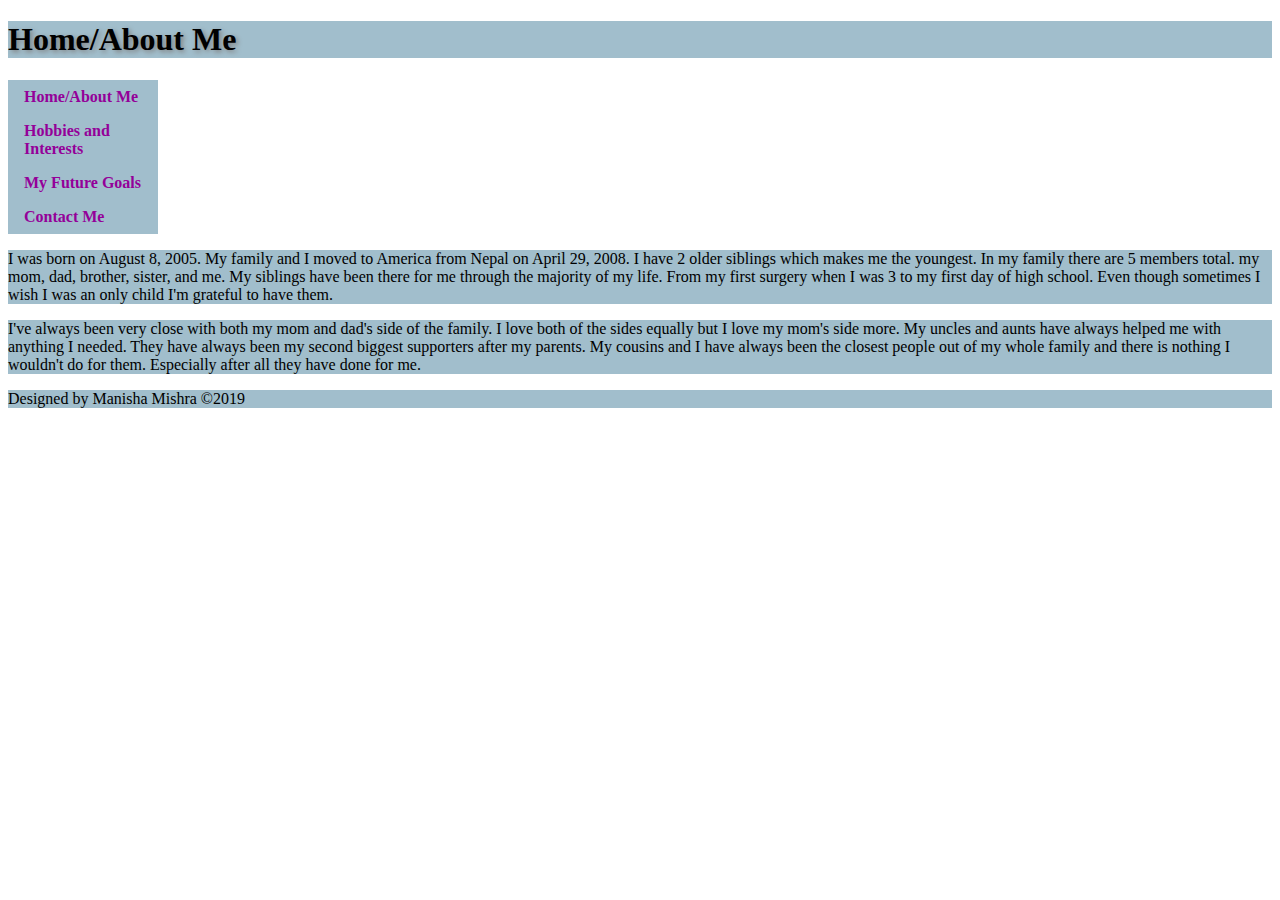
<file: index.html>
<!DOCTYPE html>
<html lang="en" dir="ltr">
  <head>
    <meta charset="utf-8">
    <link rel="stylesheet" type="text/css" href="mystyle.css">
    <meta name="description" content="page about myself">
  <meta name="keywords" content="myself">
  <meta name="author" content="Manisha Mishra">
  <meta name="viewport" content="width=device-width, initial-scale=1.0">

    <title>Home</title>
     <link rel="stylesheet" type="text/css" href="mystyle.css">
  </head>
  <body>
    <!-- screen reader -->
    <h1>Home/About Me</h1>

    <header>
    <nav>
      <h2 class="hidden">Navigation</h2>
      <ul>
        <li><a href="#">Home/About Me</a></li>
        <li><a href="secondpage.html">Hobbies and Interests</a></li>
        <li><a href="thirdpage.html">My Future Goals</a></li>
        <li>  <a href="fourthpage">Contact Me</a></li>
        </ul>

    </nav>
    </header>
    <main>
<p>
I was born on August 8, 2005. My family and I moved to America from Nepal on April 29, 2008. I have 2 older siblings which makes me the youngest. In my family there are 5 members total. my mom, dad, brother, sister, and me. My siblings have been there for me through the majority of my life. From my first surgery when I was 3 to my first day of high school. Even though sometimes I wish I was an only child I'm grateful to have them.
</p>

<p> I've always been very close with both my mom and dad's side of the family. I love both of the sides equally but I love my mom's side more. My uncles and aunts have always helped me with anything I needed. They have always been my second biggest supporters after my parents. My cousins and I have always been the closest people out of my whole family and there is nothing I wouldn't do for them. Especially after all they have done for me.</p>
    </main>




    <footer>
    <h2 class="hidden">footer</h2>
    <p>Designed by Manisha Mishra &copy;2019 </p>
    </footer>
    </body>
    </html>
</file>
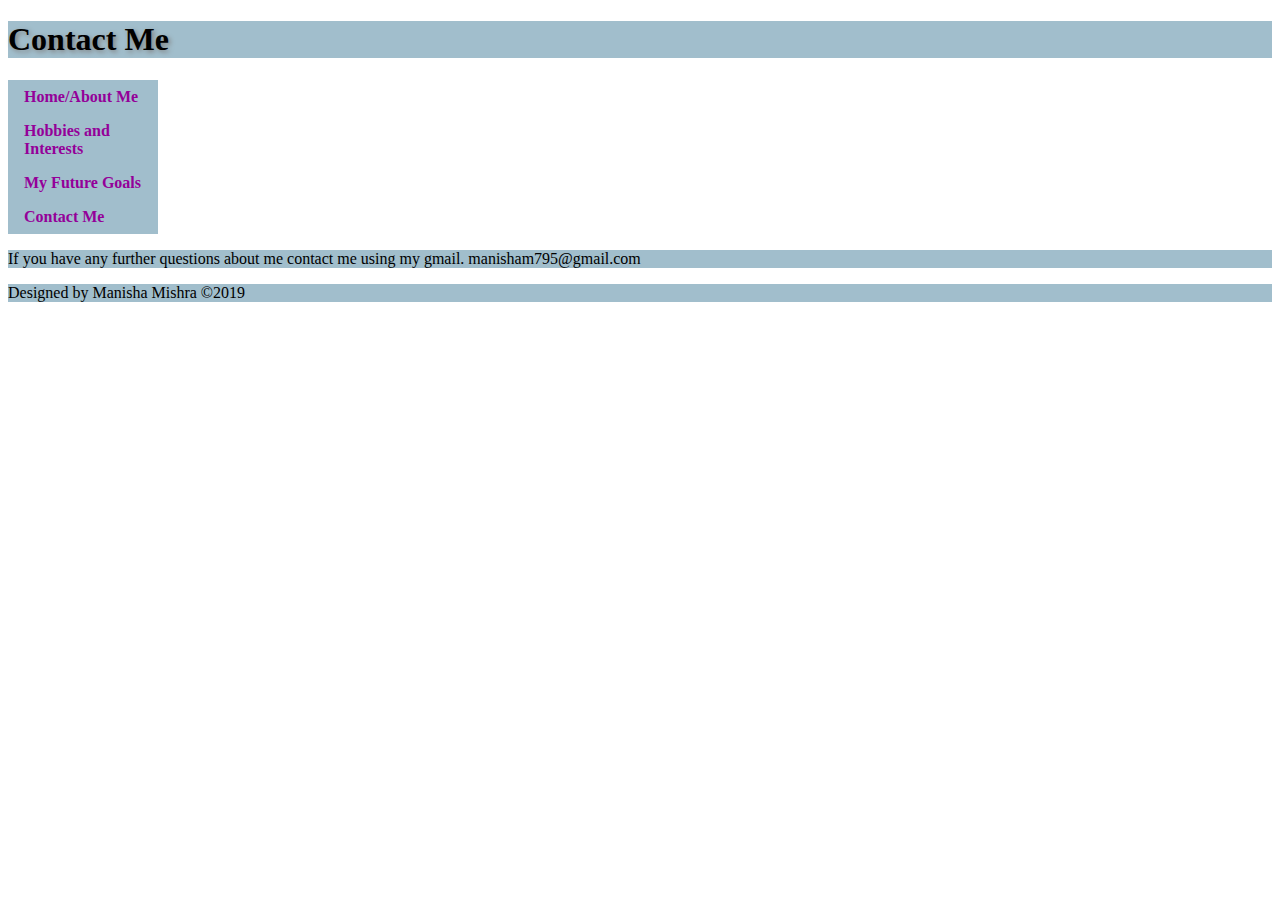
<file: fourthpage.html>
<!DOCTYPE html>
<html lang="en" dir="ltr">
  <head>
    <meta charset="utf-8">
    <link rel="stylesheet" type="text/css" href="mystyle.css">
    <meta name="description" content="page explaining about how to contact me">
  <meta name="keywords" content="contact, info">
  <meta name="author" content="Manisha Mishra">
  <meta name="viewport" content="width=device-width, initial-scale=1.0">

    <title>Contact Me</title>
     <link rel="stylesheet" type="text/css" href="mystyle.css">
  </head>
  <body>
    <!-- screen reader -->
    <h1>Contact Me</h1>

    <header>
    <nav>
      <h2 class="hidden">Navigation</h2>
      <ul>
      <li><a href="index.html">Home/About Me</a></li>
      <li><a href="secondpage.html">Hobbies and Interests</a></li>
      <li><a href="thirdpage.html">My Future Goals</a></li>
      <li>  <a href="#">Contact Me</a></li>
      </ul>

    </nav>
    </header>
    <main>
<p> If you have any further questions about me contact me using my gmail.
manisham795@gmail.com
</p>
    </main>

      <footer>
      <h2 class="hidden">footer</h2>
      <p>Designed by Manisha Mishra &copy;2019 </p>
      </footer>
      </body>
      </html>
</file>
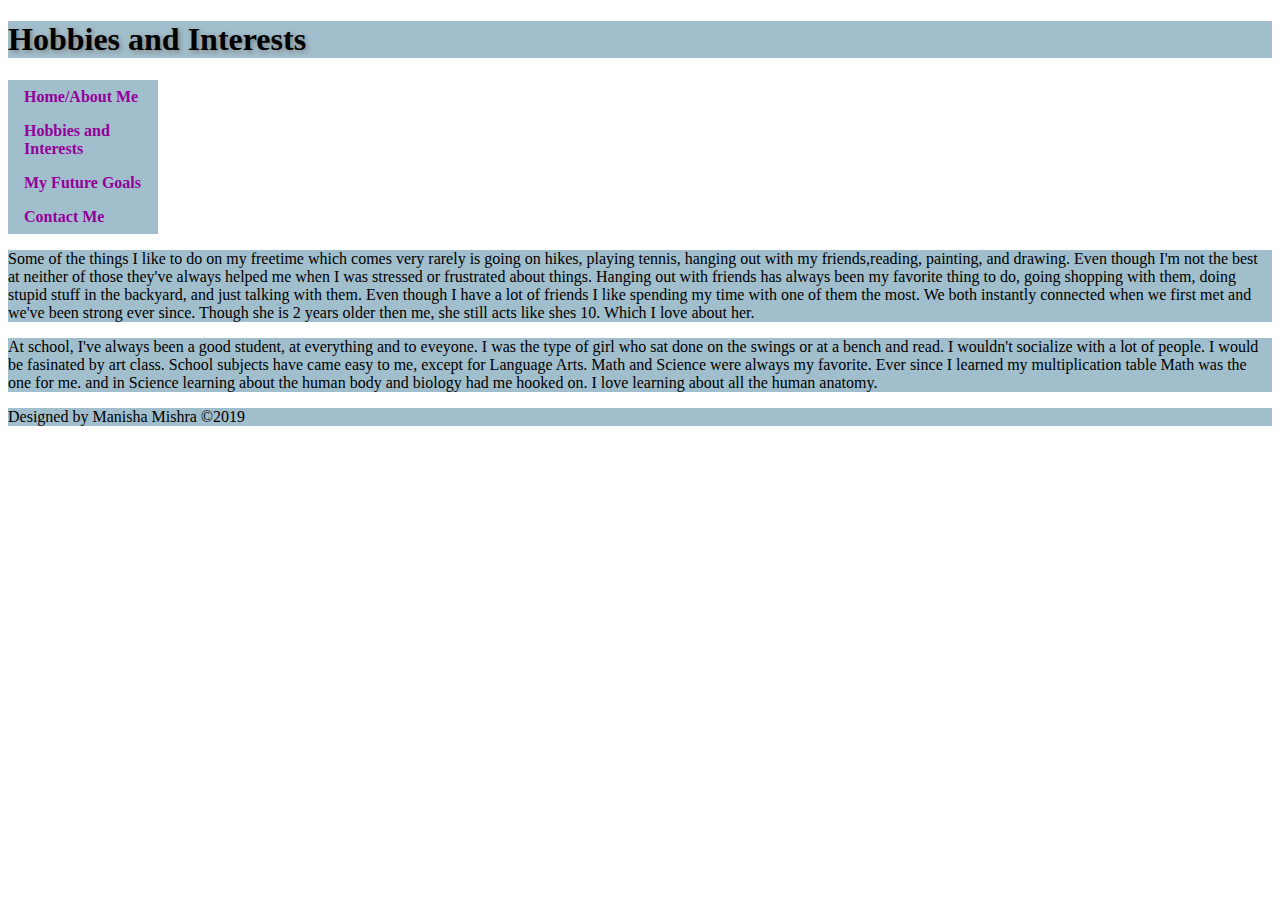
<file: secondpage.html>
<!DOCTYPE html>
<html lang="en" dir="ltr">
  <head>
    <meta charset="utf-8">
    <link rel="stylesheet" type="text/css" href="mystyle.css">
    <meta name="description" content="page explaining about my hobbies">
  <meta name="keywords" content="hobbies, interests">
  <meta name="author" content="Manisha Mishra">
  <meta name="viewport" content="width=device-width, initial-scale=1.0">

    <title>About Me</title>
   <link rel="stylesheet" type="text/css" href="mystyle.css">

  </head>
  <body>
    <!-- screen reader -->
    <h1>Hobbies and Interests</h1>

     <header>
    <nav>
        <h2 class="hidden">Navigation</h2>
      <ul>
        <li><a href="index.html">Home/About Me</a></li>
        <li><a href="#">Hobbies and Interests</a></li>
        <li><a href="thirdpage.html">My Future Goals</a></li>
        <li>  <a href="fourthpage">Contact Me</a></li>
        </ul>

    </nav>
    </header>
    <main>
      <p>Some of the things I like to do on my freetime which comes very rarely is going on hikes, playing tennis, hanging out with my friends,reading, painting, and drawing. Even though I'm not the best at neither of those they've always helped me when I was stressed or frustrated about things. Hanging out with friends has always been my favorite thing to do, going shopping with them, doing stupid stuff in the backyard, and just talking with them. Even though I have a lot of friends I like spending my time with one of them the most. We both instantly connected when we first met and we've been strong ever since. Though she is 2 years older then me, she still acts like shes 10. Which I love about her. </p>

<p>
At school, I've always been a good student, at everything and to eveyone. I was the type of girl who sat done on the swings or at a bench and read. I wouldn't socialize with a lot of people. I would be fasinated by art class. School subjects have came easy to me, except for Language Arts. Math and Science were always my favorite. Ever since I learned my multiplication table Math was the one for me. and in Science learning about the human body and biology had me hooked on. I love learning about all the human anatomy.
</p>
    </main>


    <footer>
    <h2 class="hidden">footer</h2>
    <p>Designed by Manisha Mishra &copy;2019 </p>
    </footer>
    </body>
    </html>
</file>
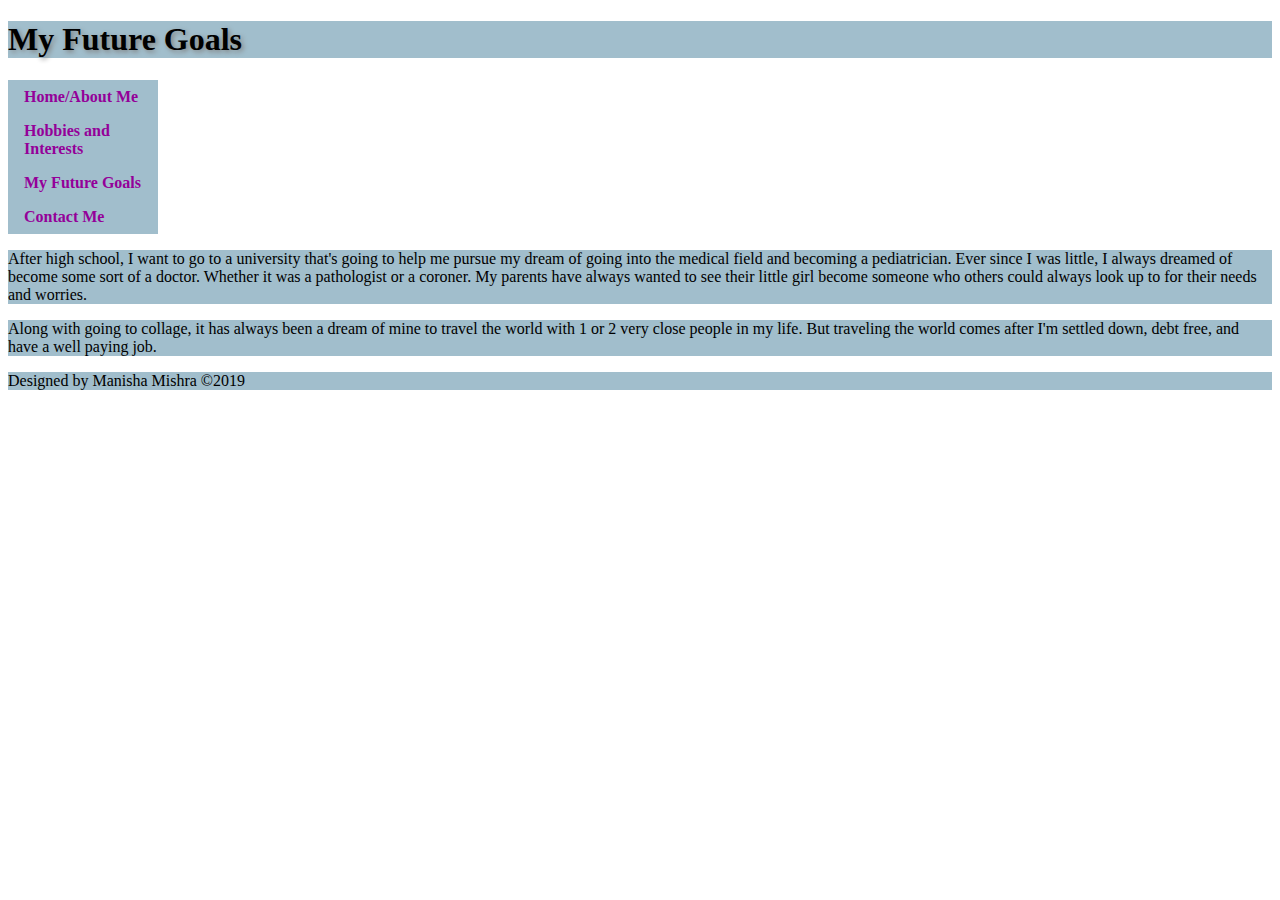
<file: thirdpage.html>
<!DOCTYPE html>
<html lang="en" dir="ltr">
  <head>
    <meta charset="utf-8">
    <link rel="stylesheet" type="text/css" href="mystyle.css">
    <meta name="description" content="page explaining about my future">
  <meta name="keywords" content="future, goals">
  <meta name="author" content="Manisha Mishra">
  <meta name="viewport" content="width=device-width, initial-scale=1.0">
    
    <title>My Future Goals</title>
   <link rel="stylesheet" type="text/css" href="mystyle.css">
  </head>
  <body>

    <!-- screen reader -->
    <h1>My Future Goals</h1>
    <header>
    <nav>
        <h2 class="hidden">Navigation</h2>
        <ul>
        <li><a href="index.html">Home/About Me</a></li>
        <li><a href="secondpage.html">Hobbies and Interests</a></li>
        <li><a href="#">My Future Goals</a></li>
        <li>  <a href="fourthpage.html">Contact Me</a></li>
        </ul>

    </nav>
    </header>
    <main>
<p>After high school, I want to go to a university that's going to help me pursue my dream of going into the medical field and becoming a pediatrician. Ever since I was little, I always dreamed of become some sort of a doctor. Whether it was a pathologist or a coroner. My parents have always wanted to see their little girl become someone who others could always look up to for their needs and worries.</p>

<p> Along with going to collage, it has always been a dream of mine to travel the world with 1 or 2 very close people in my life. But traveling the world comes after I'm settled down, debt free, and have a well paying job.</p>
    </main>

    <footer>
    <h2 class="hidden">footer</h2>
    <p>Designed by Manisha Mishra &copy;2019 </p>
    </footer>
    </body>
    </html>
</file>
<file: mystyle.css>
ul {
  list-style-type: none;
  font-weight:900;
  margin: 0;
  padding: 0;
  width: 150px;
  background-color:#A1BECC;
}

li a {
  display: block;
  color: #940099;
  padding: 8px 16px;
  text-decoration: none;

}

/* Change the link color on hover */
li a:hover {
  background-color: #fffcc6;
  color:#000000;
  box-shadow: 0 12px 16px 0 rgba(0,0,0,0.24), 0 17px 50px 0 rgba(0,0,0,0.19);
}
h1 {
  background-color:  #A1BECC;
}


/* screen reader only rule */
.hidden {
  position: absolute;
  top: auto;
  left: -10000px;
  width: 1px;
height: 1px;
overflow: hidden;
}
/* screen reader end rule */




div {
  background-color: lightblue;
}

p {
  background-color: #A1BECC;
}
h1 {
  background-color:#A1BECC;
  text-shadow: 2px 2px 5px grey;
}
h2 {
  text-shadow: 2px 2px 5px grey;
}
</file>
